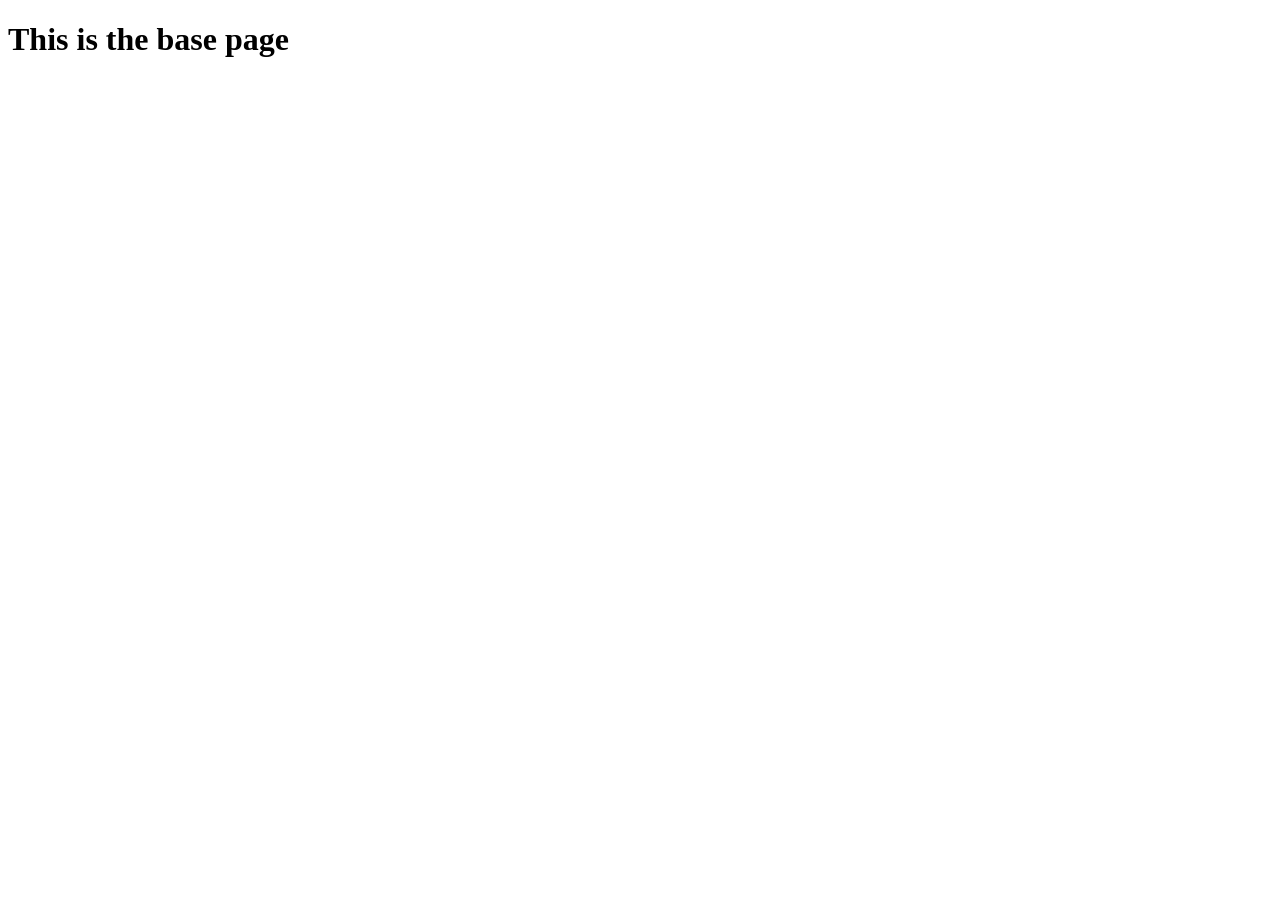
<file: templates/base.html>
<!DOCTYPE html>
<html lang="en">
<head>
    <meta charset="UTF-8">
    <meta name="viewport" content="width=device-width, initial-scale=1.0">
    <title>Document</title>
</head>
<body>
    <h1>This is the base page</h1>
</body>
</html>
</file>
